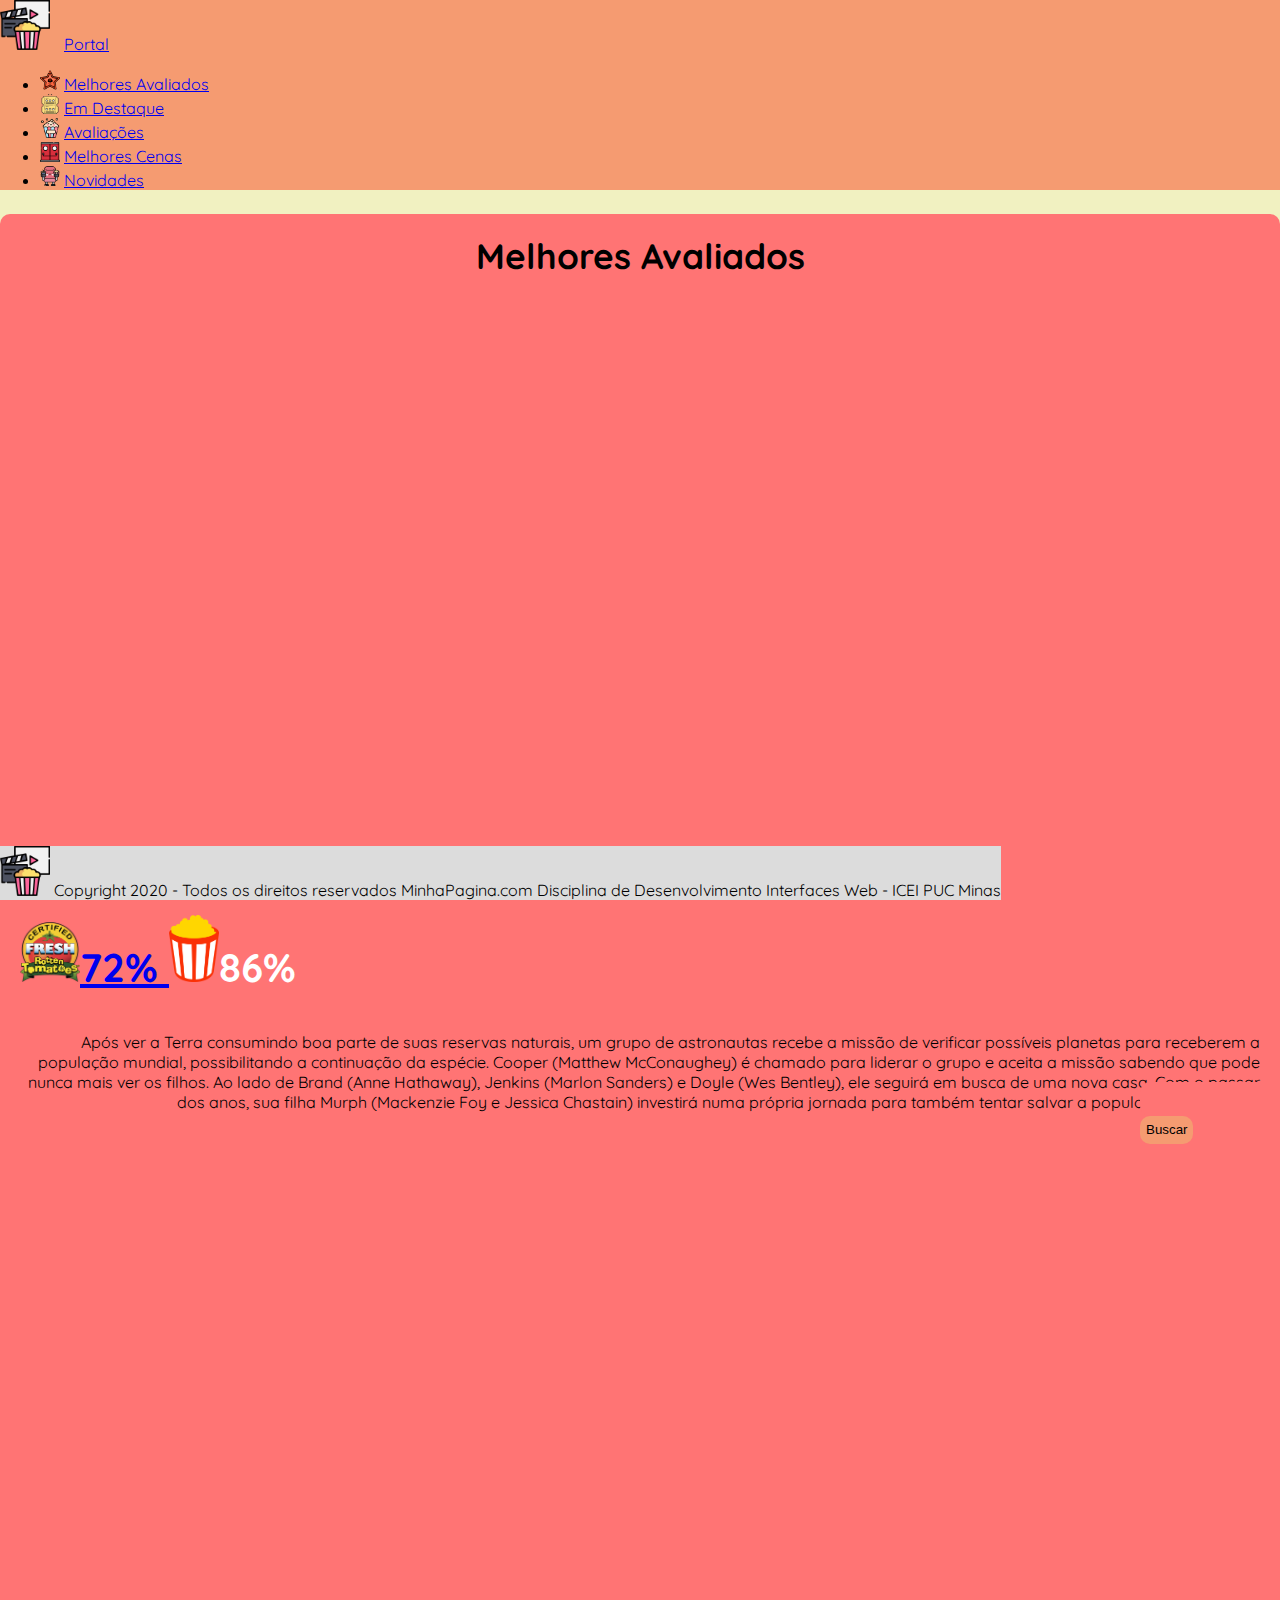
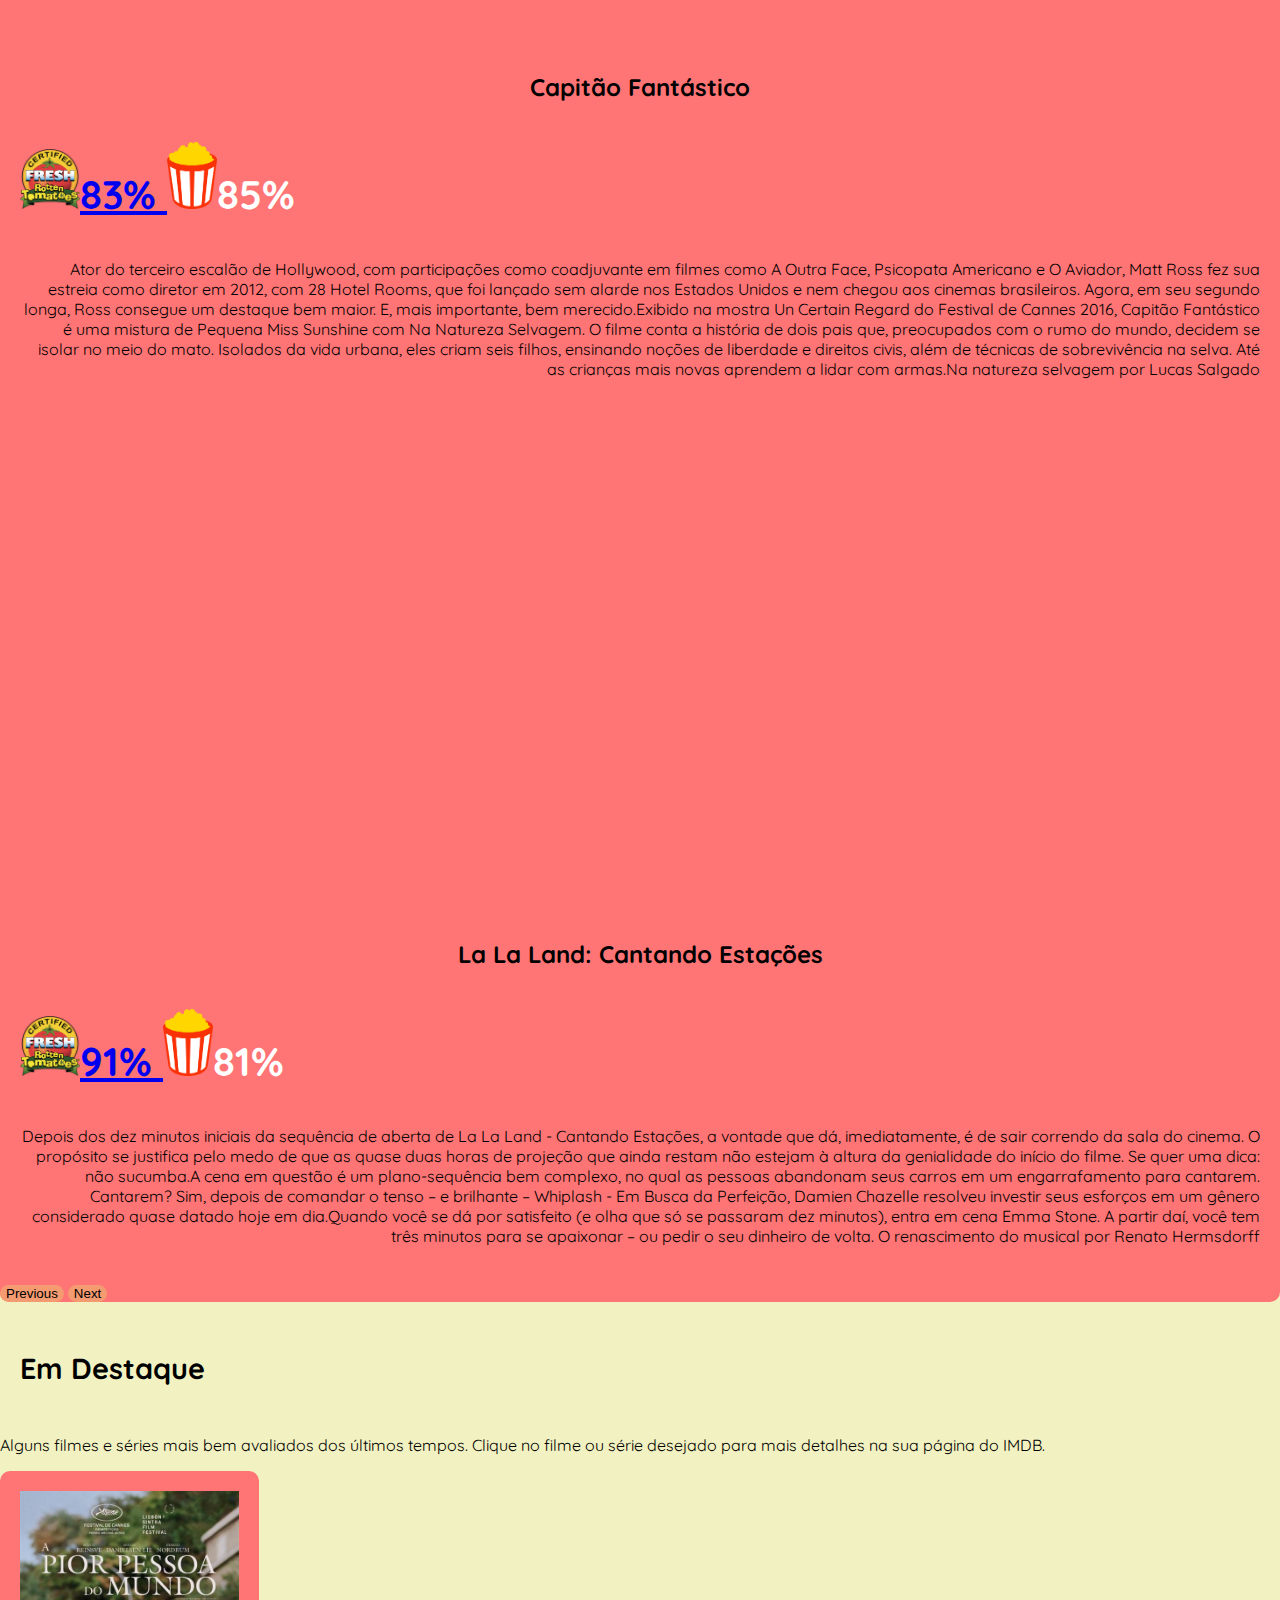
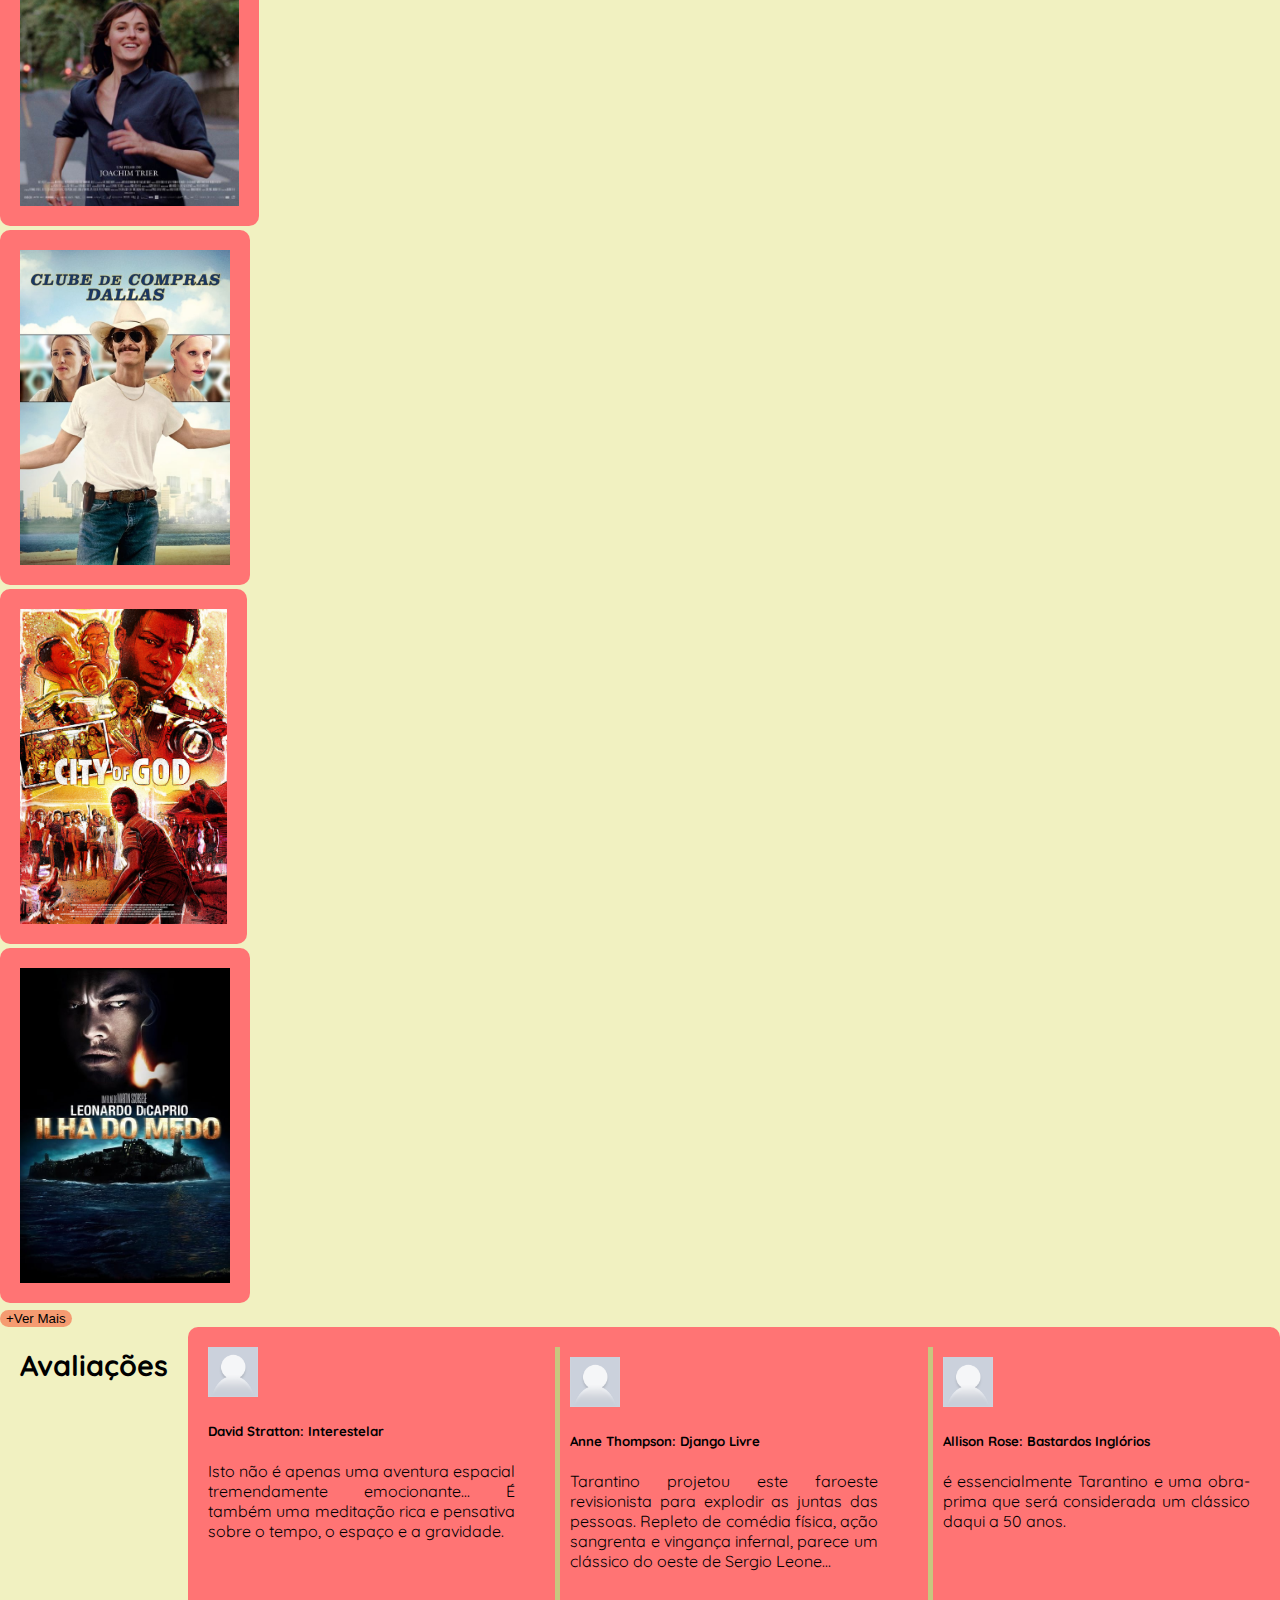
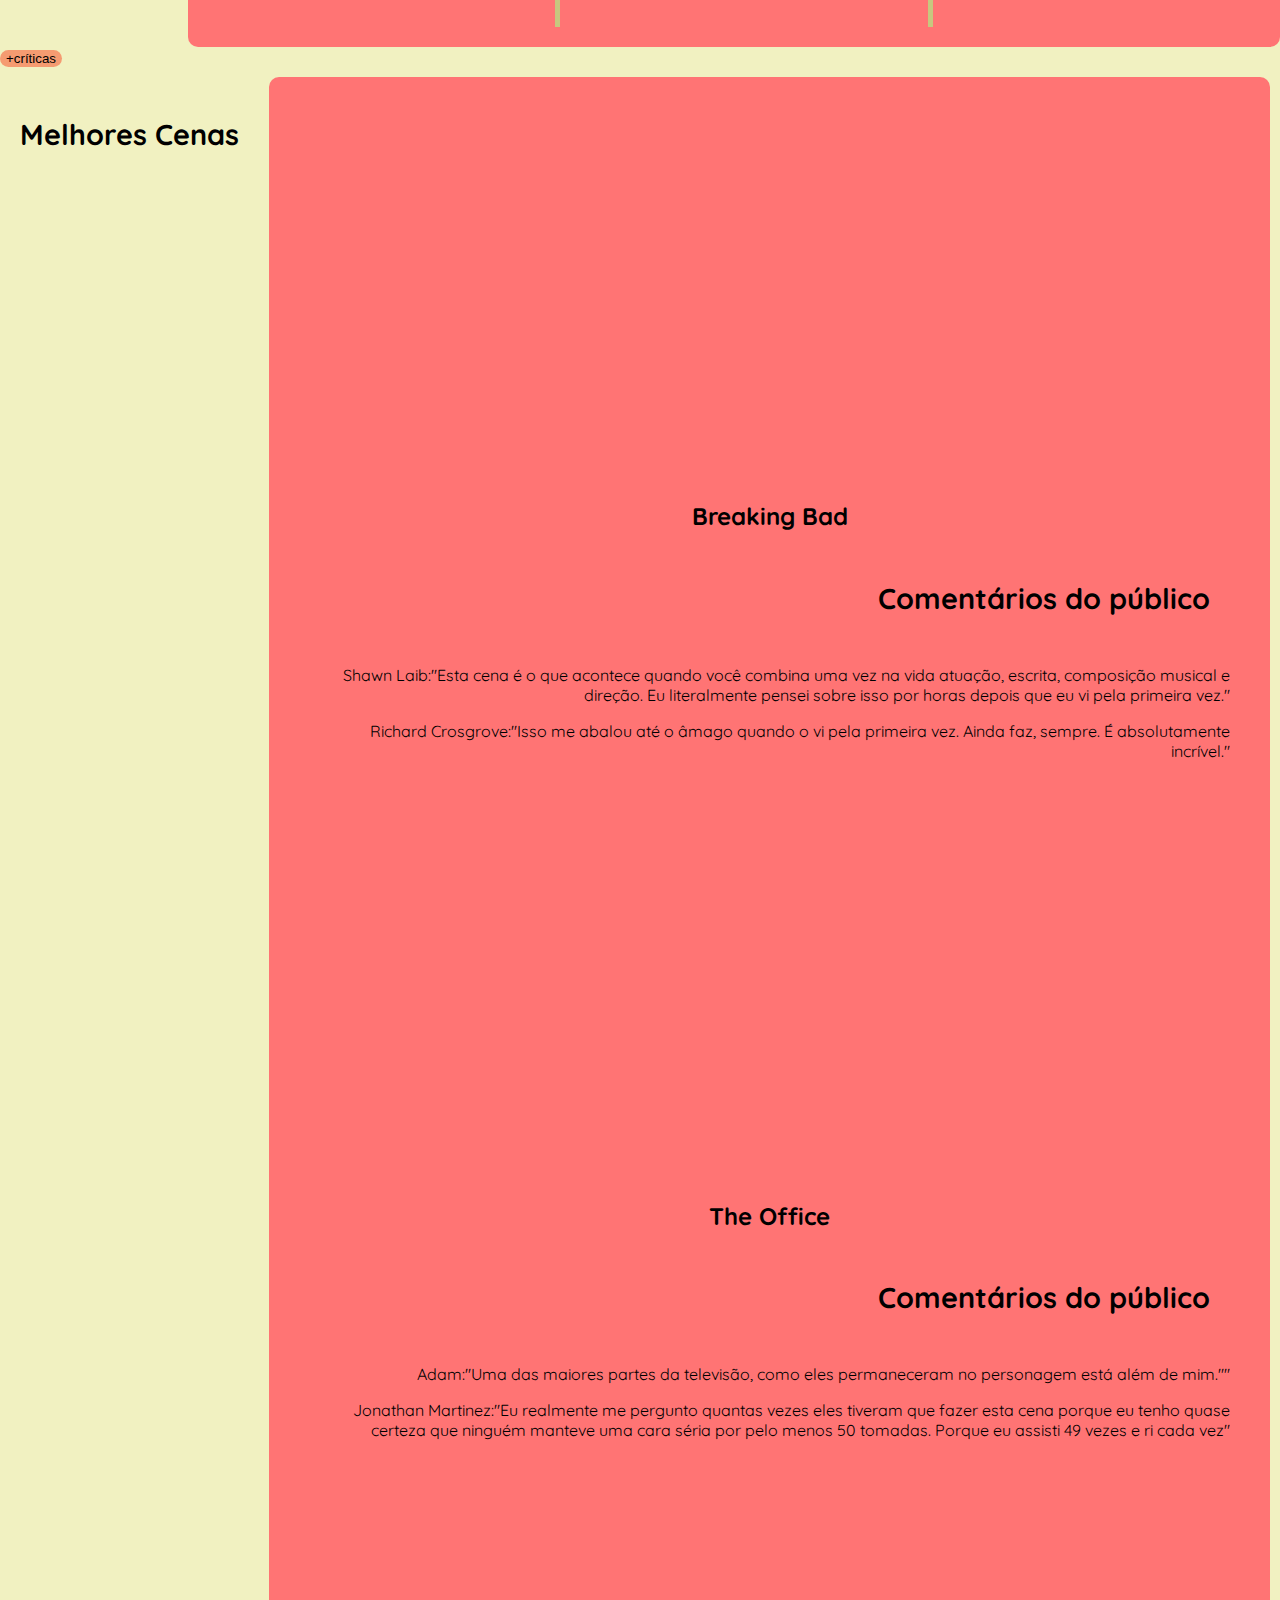
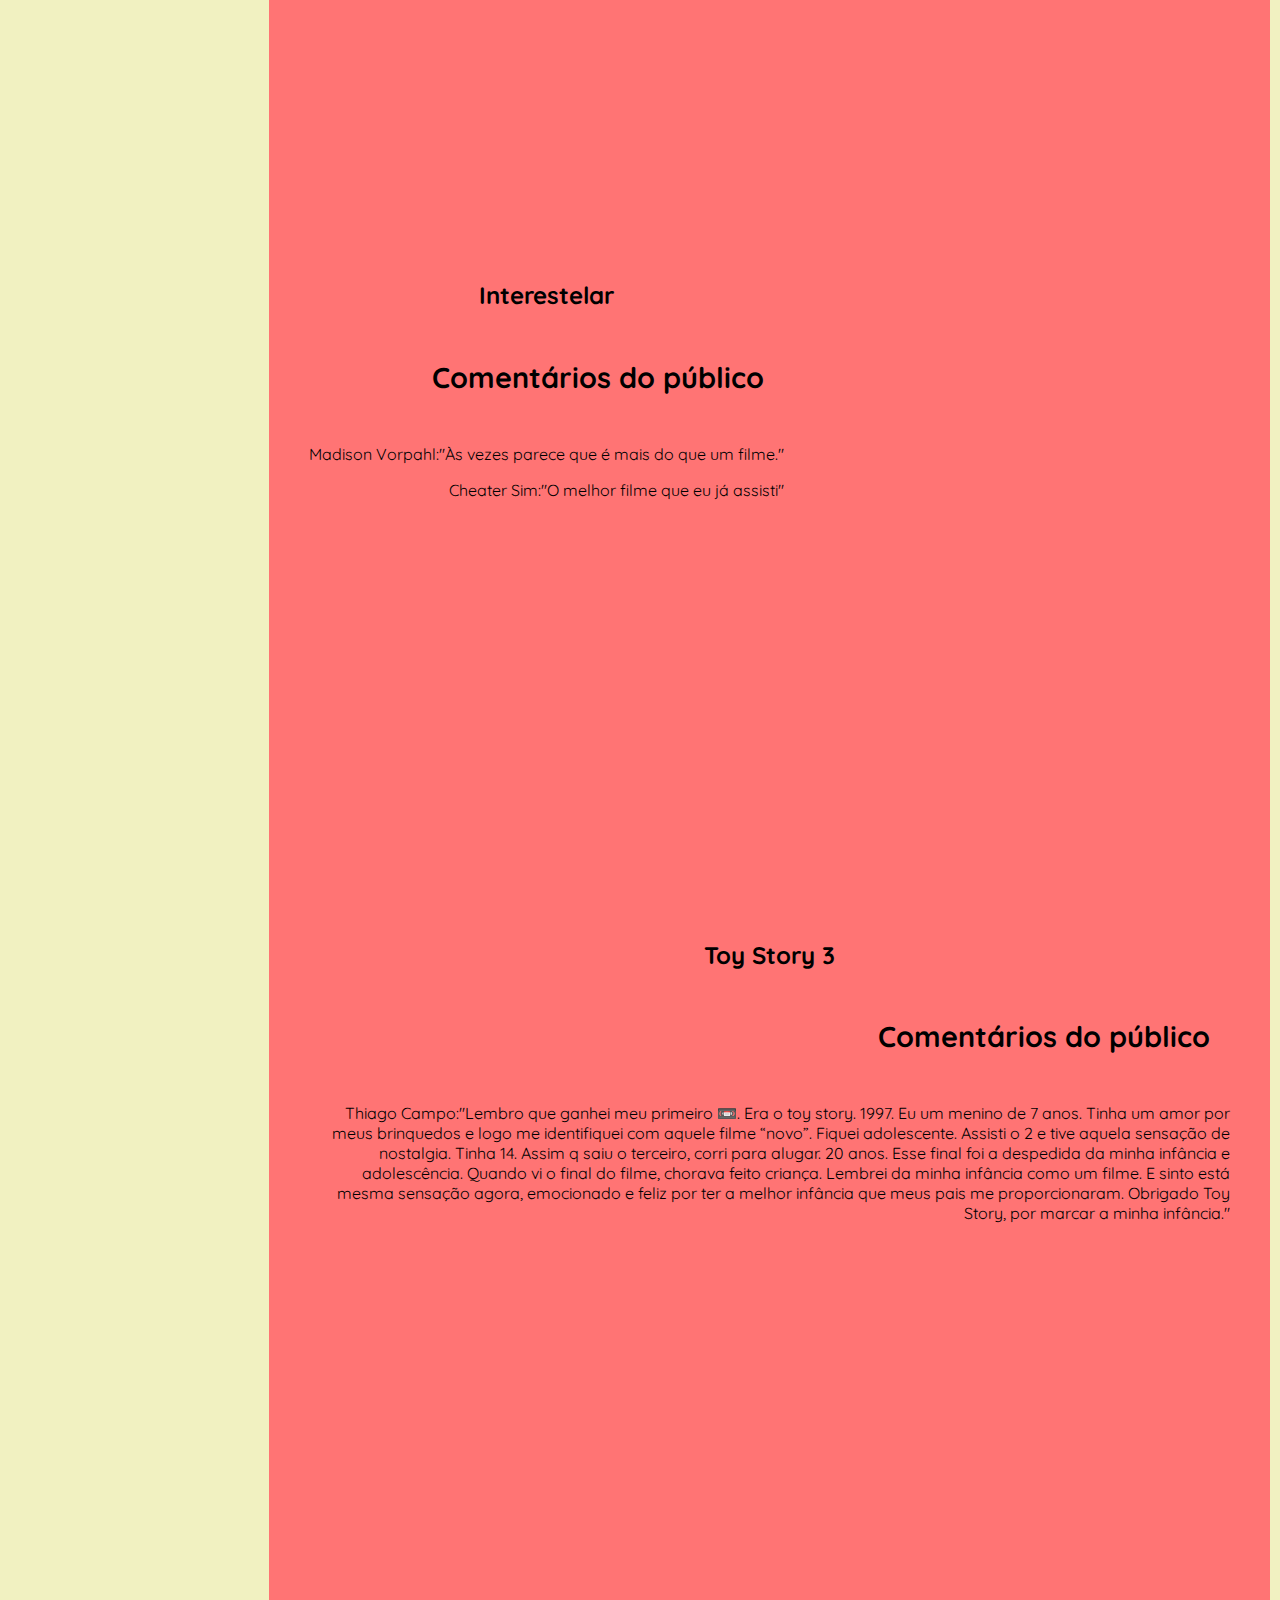
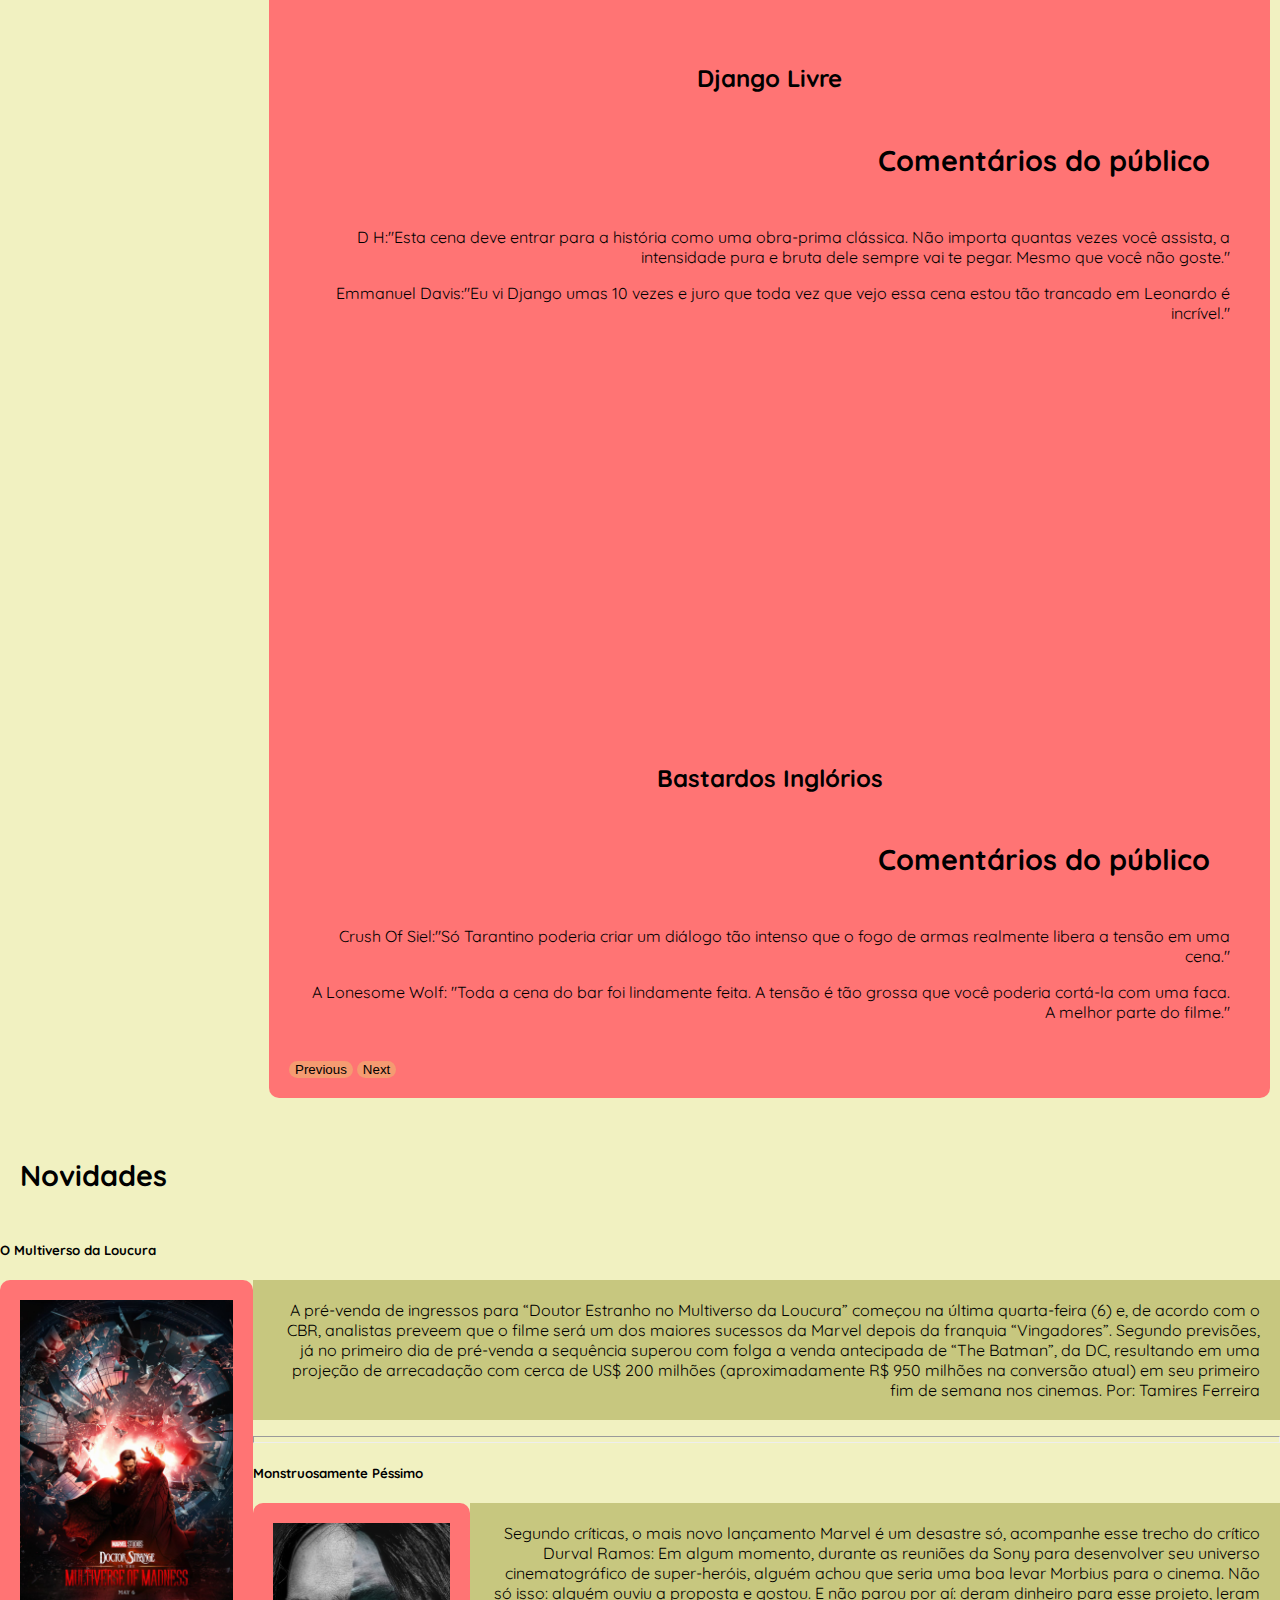
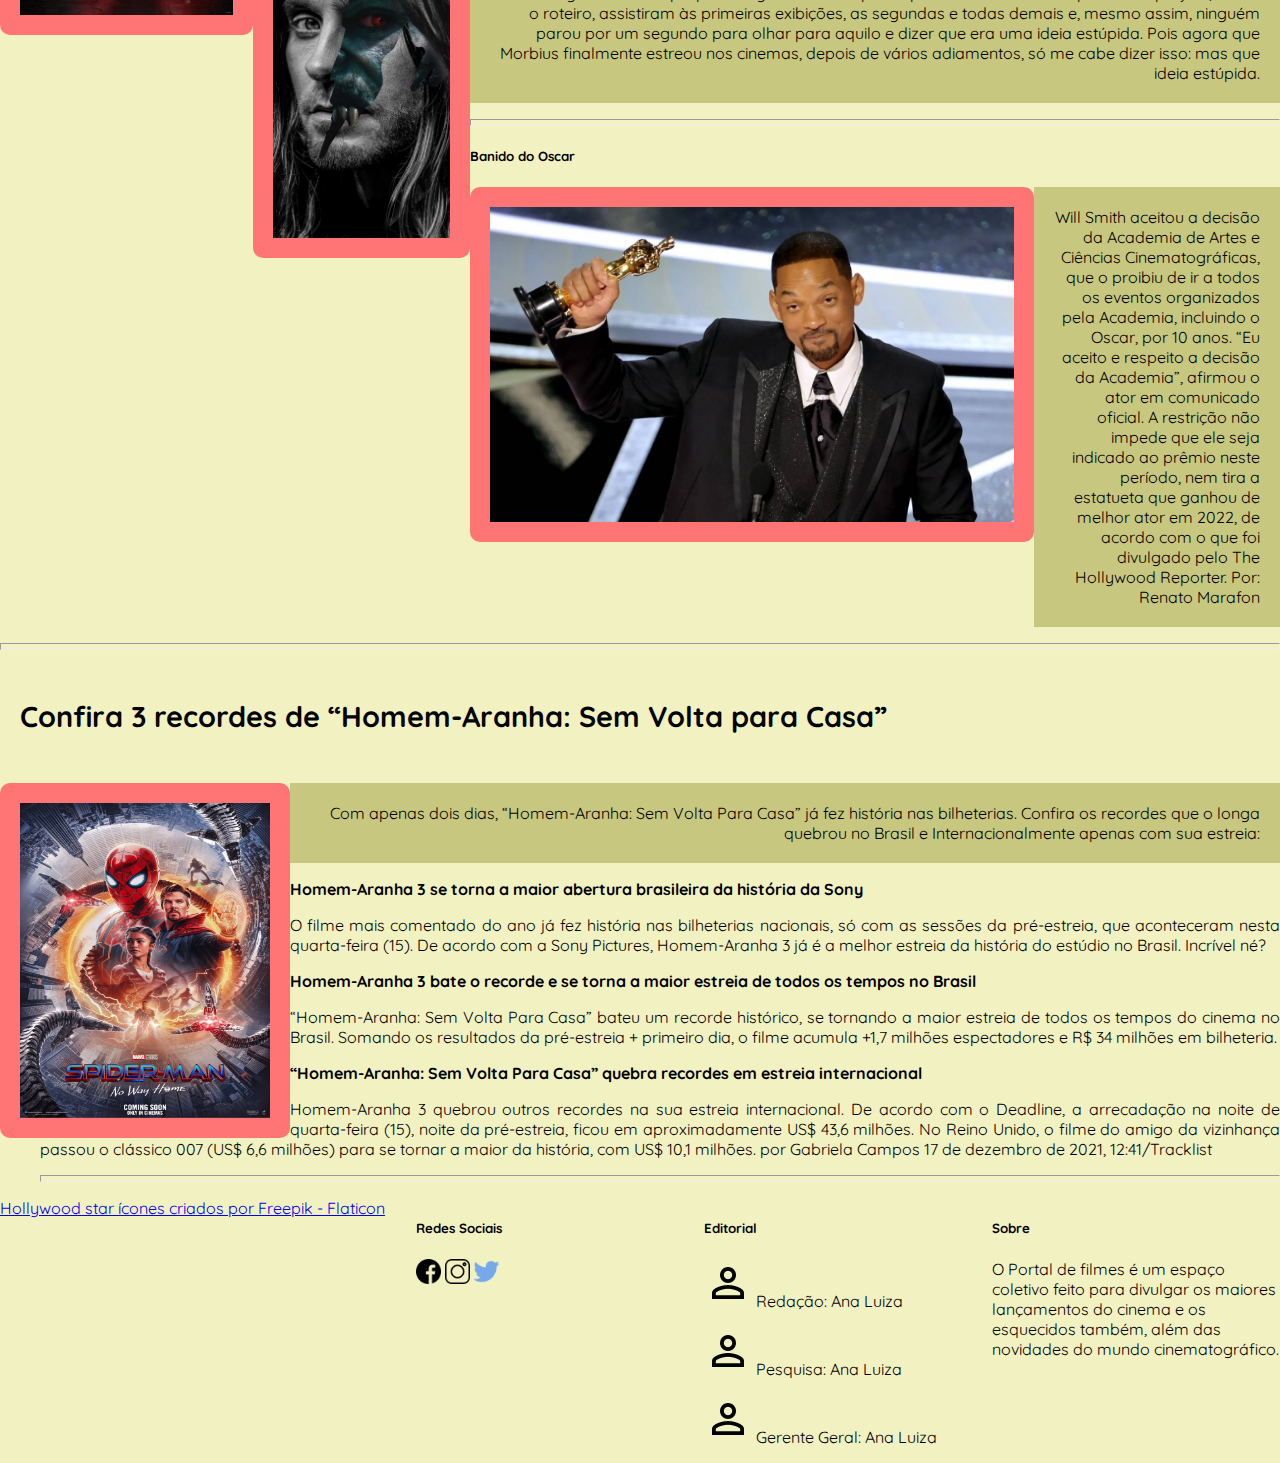
<file: portal filmes/PortalFilmes/index.html>
<!DOCTYPE html>

<html lang="pt-BR">
 
<head>
 
 <title>Portal de filmes</title>    
<meta charset="utf-8">

<meta name="viewport" content="width=device-width, initial-scale=1">
<link href="https://cdn.jsdelivr.net/npm/bootstrap@5.1.3/dist/css/bootstrap.min.css" rel="stylesheet" integrity="sha384-1BmE4kWBq78iYhFldvKuhfTAU6auU8tT94WrHftjDbrCEXSU1oBoqyl2QvZ6jIW3" crossorigin="anonymous">
<link rel="stylesheet" href="//maxcdn.bootstrapcdn.com/font-awesome/4.3.0/css/font-awesome.min.css">
<script
  src="https://code.jquery.com/jquery-3.6.0.js"
  integrity="sha256-H+K7U5CnXl1h5ywQfKtSj8PCmoN9aaq30gDh27Xc0jk="
  crossorigin="anonymous"></script>
<link rel="stylesheet" href="estilos.css">
<link rel="preconnect" href="https://fonts.googleapis.com">
<link rel="preconnect" href="https://fonts.gstatic.com" crossorigin>
<link href="https://fonts.googleapis.com/css2?family=Arima+Madurai:wght@300&family=Quicksand:wght@500&display=swap" rel="stylesheet">
<link rel="stylesheet" href="https://cdnjs.cloudflare.com/ajax/libs/font-awesome/4.7.0/css/font-awesome.min.css">
<link rel="shortcut icon" href="#">


<body>
    <section class="barranav">
  <div class="container-fluid">
  <nav class="navbar navbar-expand-lg navbar-light bg-light" style="background-color: #f59b71;" >
<img src="./cinema.png" width="50">  <a class="navbar-brand" href="#">Portal</a>
<div id="divBusca">
  <input type="text" id="txtBusca"/>
  <a href="#tela"><button id="btnPesquisa"  style="height:28px;">Buscar</button></a>
</div>
    
<div id="hamburger-icon" onclick="toggleMobileMenu(this)">
  <div class="bar1"></div>
  <div class="bar2"></div>
  <div class="bar3"></div>
  <ul class="mobile-menu">
    <li><a href="#top">Melhores Avaliados</a></li>
    <li><a href="#destaq">Destaques</a></li>
    <li><a href="#middle"> Avaliações</a></li>
    <li id="login"><a href="#middle-end" >Melhores Cenas</a></li>
    <li id="signup"><a href="#end">Novidades</a></li>
  </ul>
</div>

  
    <div class="collapse navbar-collapse" id="navbarTogglerDemo02">
      <ul class="navbar-nav mr-auto mt-2 mt-lg-0">
        <li class="nav-item active">
     <img src="./hollywood-star.png" width="20"> <a class="nav-link" href="#top" rel="noreferrer">Melhores Avaliados<span class="sr-only"></span></a>
        </li>
        <li class="nav-item">
          <img src="./ingressos-de-cinema.png" width="20">      <a class="nav-link" href="#destaq" rel="noreferrer">Em Destaque </a>
        </li>
        <li class="nav-item">
          <img src="./pipoca.png" width="20">       <a class="nav-link" href="#middle" rel="noreferrer"> Avaliações </a>
        </li>
        <li class="nav-item">
          <img src="./cinema (1).png" width="20">    <a class="nav-link" href="#middle-end" rel="noreferrer">Melhores Cenas </a>
        </li>
        <li class="nav-item">
          <img src="./assento-de-cinema.png" width="20">    <a class="nav-link" href="#end" rel="noreferrer">Novidades </a>
        </li>
      </ul>
     
    </div>
    </div>
    </div>
  </nav>
  
</section>
<main class="container">
<section id="top" class="row parteInicial">
 
  <h1>Melhores Avaliados</h1>
    <div id="carouselExampleControls" class="carousel slide" data-bs-ride="carousel">
      <div class="carousel-inner">
        <div class="carousel-item active">
          
            <iframe width="650" height="480" src="https://www.youtube.com/embed/hHBsKHVLAYc" title="YouTube video player" frameborder="0" allow="accelerometer; autoplay; clipboard-write; encrypted-media; gyroscope; picture-in-picture" allowfullscreen></iframe>
  
            <div class="col-8 col-sm-8 col-md-8 col-lg-6 col-xl-4" id="texto_pri">     
            <h2>Interestelar</h2>
         <a href="https://www.rottentomatoes.com/m/interstellar_2014">  <p  id="interestelar"><img src="rotten.png" width="60">72% </a>
            <img id="interestelarp" src="./pipocarotten.png" width="50">86% 
        <p>Após ver a Terra consumindo boa parte de suas reservas naturais, um grupo de astronautas recebe a missão de verificar possíveis planetas para receberem a população mundial, possibilitando a continuação da espécie. Cooper (Matthew McConaughey) é chamado para liderar o grupo e aceita a missão sabendo que pode nunca mais ver os filhos. Ao lado de Brand (Anne Hathaway), Jenkins (Marlon Sanders) e Doyle (Wes Bentley), ele seguirá em busca de uma nova casa. Com o passar dos anos, sua filha Murph (Mackenzie Foy e Jessica Chastain) investirá numa própria jornada para também tentar salvar a população do planeta.</p> 
             
        </div> </div>
        <div class="carousel-item">
     
        <iframe width="650" height="480" src="https://www.youtube.com/embed/YgRo_taGWPg" title="YouTube video player" frameborder="0" allow="accelerometer; autoplay; clipboard-write; encrypted-media; gyroscope; picture-in-picture" allowfullscreen></iframe>
     
        <div class="col-8 col-sm-8 col-md-8 col-lg-6 col-xl-4" id="texto_pri">
          <h2>Capitão Fantástico</h2> <p  id="interestelar"> <a href="https://www.rottentomatoes.com/m/captain_fantastic"><img src="rotten.png" width="60">83% </a>
           <img id="interestelarp" src="./pipocarotten.png" width="50">85%  <p>  Ator do terceiro escalão de Hollywood, com participações como coadjuvante em filmes como A Outra Face, Psicopata Americano e O Aviador, Matt Ross fez sua estreia como diretor em 2012, com 28 Hotel Rooms, que foi lançado sem alarde nos Estados Unidos e nem chegou aos cinemas brasileiros. Agora, em seu segundo longa, Ross consegue um destaque bem maior. E, mais importante, bem merecido.Exibido na mostra Un Certain Regard do Festival de Cannes 2016, Capitão Fantástico é uma mistura de Pequena Miss Sunshine com Na Natureza Selvagem. O filme conta a história de dois pais que, preocupados com o rumo do mundo, decidem se isolar no meio do mato. Isolados da vida urbana, eles criam seis filhos, ensinando noções de liberdade e direitos civis, além de técnicas de sobrevivência na selva. Até as crianças mais novas aprendem a lidar com armas.Na natureza selvagem

              por Lucas Salgado</p>
        </div> </div>
        <div class="carousel-item">
         
          <iframe width="650" height="480" src="https://www.youtube.com/embed/n6Etrby2jwU" title="YouTube video player" frameborder="0" allow="accelerometer; autoplay; clipboard-write; encrypted-media; gyroscope; picture-in-picture" allowfullscreen></iframe>
          
          <div class="col-8 col-sm-8 col-md-8 col-lg-6 col-xl-4" id="texto_pri">   <h2>La La Land: Cantando Estações</h2> 
          <a href="https://www.rottentomatoes.com/m/la_la_land">  <p id="interestelar"><img src="rotten.png" width="60">91% </a>
              <img id="interestelarp" src="./pipocarotten.png" width="50">81% <p>  Depois dos dez minutos iniciais da sequência de aberta de La La Land - Cantando Estações, a vontade que dá, imediatamente, é de sair correndo da sala do cinema. O propósito se justifica pelo medo de que as quase duas horas de projeção que ainda restam não estejam à altura da genialidade do início do filme. Se quer uma dica: não sucumba.A cena em questão é um plano-sequência bem complexo, no qual as pessoas abandonam seus carros em um engarrafamento para cantarem. Cantarem? Sim, depois de comandar o tenso – e brilhante – Whiplash - Em Busca da Perfeição, Damien Chazelle resolveu investir seus esforços em um gênero considerado quase datado hoje em dia.Quando você se dá por satisfeito (e olha que só se passaram dez minutos), entra em cena Emma Stone. A partir daí, você tem três minutos para se apaixonar – ou pedir o seu dinheiro de volta. O renascimento do musical

                por Renato Hermsdorff
    </p>    </div> </div>
      </div>
      <button class="carousel-control-prev" type="button" data-bs-target="#carouselExampleControls" data-bs-slide="prev">
        <span class="carousel-control-prev-icon" aria-hidden="true"></span>
        <span class="visually-hidden">Previous</span>
      </button>
      <button class="carousel-control-next" type="button" data-bs-target="#carouselExampleControls" data-bs-slide="next">
        <span class="carousel-control-next-icon" aria-hidden="true"></span>
        <span class="visually-hidden">Next</span>
      </button>
    </div>
 </div> 
</section> 

<section id="destaq" class="row destaques">
 
    <h3> Em Destaque</h3> 
    <p>Alguns filmes e séries mais bem avaliados dos últimos tempos.
      Clique no filme ou série desejado para mais detalhes na sua página do IMDB.
     </p> 
<div class="col-10 col-sm-10 col-md-10 col-lg-3 col-xl3" > <a  href="https://www.imdb.com/title/tt10370710/?ref_=fn_al_tt_1" target="_blank" rel="noopener noreferrer"> <img src="./a pior pessoa do mundo.jpg" id="ilhadomedo" height="315" class="imgdest"> </a> </div>
<div class="col-10 col-sm-10 col-md-10 col-lg-3 col-xl3"> <a  href="https://www.imdb.com/title/tt0790636/?ref_=nv_sr_srsg_0" target="_blank" rel="noopener noreferrer"> <img src="./clube compras.jpg" height="315"  class="imgdest"> </a>            </div>
<div class="col-10 col-sm-10 col-md-10 col-lg-3 col-xl3"> <a  href="https://www.imdb.com/title/tt0317248/?ref_=nv_sr_srsg_0" target="_blank" rel="noopener noreferrer">  <img src="./cidade de deus.jpg" height="315"  class="imgdest"></a>  </div>
<div class="col-10 col-sm-10 col-md-10 col-lg-3 col-xl3"> <a  href="https://www.imdb.com/title/tt1130884/?ref_=nv_sr_srsg_0" target="_blank" rel="noopener noreferrer">   <img src="./ilha do medo.jpg" height="315"  class="imgdest">  </a>    </div>
<div class="d-flex justify-content-end"> 
  <div class="btn-group"> 
    
    <div id="flip"> <button> +Ver Mais </button>  </div>
  <div id="panel" > <a  href="https://www.imdb.com/title/tt5555260/?ref_=fn_al_tt_1" target="_blank" rel="noopener noreferrer"><img id="maismovies"  src="./this-is-us-6-poster.jpg" height="315" padding="20px" class="imgdest"> </a> 
  <a  href="https://www.imdb.com/title/tt11280740/?ref_=nv_sr_srsg_0" target="_blank" rel="noopener noreferrer"> <img id="maismovies"  id="serie" src="./severanCe.jpg" height="315" padding="20px" class="imgdest">  </a>   
  <a  href="https://www.imdb.com/title/tt0903747/?ref_=nv_sr_srsg_0" target="_blank" rel="noopener noreferrer"> <img id="maismovies" id="serie" src="./brealing bad.jpg" height="315" padding="20px" class="imgdest"> </a>  
  <a  href="https://www.imdb.com/title/tt0773262/?ref_=nv_sr_srsg_0" target="_blank" rel="noopener noreferrer">  <img id="maismovies" id="serie" src="./dexter.jpg" height="315" padding="20px" class="imgdest"> </a>   
  <a  href="https://www.imdb.com/title/tt0386676/?ref_=nv_sr_srsg_3" target="_blank" rel="noopener noreferrer"> <img id="maismovies" id="serie" src="./the office.jpg" height="315" padding="20px" class="imgdest"></a>
  <a  href="https://www.imdb.com/title/tt5687612/?ref_=nv_sr_srsg_3" target="_blank" rel="noopener noreferrer"> <img id="maismovies" id="serie" src="./fleabag.jpg" height="315" padding="20px" class="imgdest"></a>  
 
  <a  href="https://www.imdb.com/title/tt0361748/?ref_=nv_sr_srsg_2" target="_blank" rel="noopener noreferrer"> <img id="maismovies" id="acao" src="./bastardos.jpg" height="315" padding="20px" class="imgdest"></a>   
    <a  href="https://www.imdb.com/title/tt1853728/?ref_=nv_sr_srsg_0" target="_blank" rel="noopener noreferrer"> <img id="maismovies"  id="acao" src="./django.jpg" height="315" padding="20px" class="imgdest"></a>    
    <a  href="https://www.imdb.com/title/tt10872600/?ref_=nv_sr_srsg_0" target="_blank" rel="noopener noreferrer"> <img id="maismovies"  id="acao" src="./no way.jpg" height="315" padding="20px" class="imgdest"></a> 

    <a  href="https://www.imdb.com/title/tt2584384/?ref_=nv_sr_srsg_1" target="_blank" rel="noopener noreferrer"> <img id="maismovies" id="rom" src="./jojo.jpg" height="315" padding="20px" class="imgdest"></a>   
      <a  href="https://www.imdb.com/title/tt0337563/?ref_=nv_sr_srsg_3" target="_blank" rel="noopener noreferrer"> <img id="maismovies" id="rom" src="./30.jpg" height="315" padding="20px" class="imgdest"></a>   
      <a  href="https://www.imdb.com/title/tt0458352/?ref_=nv_sr_srsg_0" target="_blank" rel="noopener noreferrer"> <img id="maismovies" id="rom" src="./devil.jpg" height="315" padding="20px" class="imgdest"></a>   
      <a  href="https://www.imdb.com/title/tt0758752/?ref_=nv_sr_srsg_0" target="_blank" rel="noopener noreferrer"> <img id="maismovies" id="rom" src="./love and.jpg" height="315" padding="20px" class="imgdest"></a>   
      <a  href="https://www.imdb.com/title/tt0147800/?ref_=nv_sr_srsg_0" target="_blank" rel="noopener noreferrer"> <img id="maismovies" id="rom" src="./10things.jpg" height="315" padding="20px" class="imgdest"></a>
      <a  href="https://www.imdb.com/title/tt4364194/?ref_=nv_sr_srsg_0" target="_blank" rel="noopener noreferrer"> <img id="maismovies" id="rom" src="./the peanut.jpg" height="315" padding="20px" class="imgdest"></a>   
   
      <a  href="https://www.imdb.com/title/tt0245429/?ref_=nv_sr_srsg_0" target="_blank" rel="noopener noreferrer"> <img id="maismovies"  id="anima" src="./chihiro.jpg" height="315" padding="20px" class="imgdest"></a>     
      <a  href="https://www.imdb.com/title/tt2380307/?ref_=nv_sr_srsg_0" target="_blank" rel="noopener noreferrer"> <img id="maismovies"  id="anima" src="./viva.jpg" height="315" padding="20px" class="imgdest"></a>   
      <a  href="https://www.imdb.com/title/tt0114709/?ref_=nv_sr_srsg_0" target="_blank" rel="noopener noreferrer"> <img id="maismovies" id="anima" src="./toy.jpg" height="315" padding="20px" class="imgdest"></a>  
      <a  href="https://www.imdb.com/title/tt0266543/?ref_=nv_sr_srsg_0" target="_blank" rel="noopener noreferrer"> <img id="maismovies"  id="anima" src="./nemo.jpg" height="315" padding="20px" class="imgdest"></a>  
 </div> </div> 
    
    
</div>
</section>
<section id="middle" class="row avaliações">
<h4>Avaliações</h4>

  <div class="avali" id="diva-vali">
    <div class="m_col-2">
    <img class="align-self-start mr-3" src="./fotocritico.png" alt="Imagem de exemplo genérica" height="50">
    <div class="media-body">
      <div class="m_col-9">
      <h5 class="mt-0">David Stratton: Interestelar</h5>
      <p>
       
Isto não é apenas uma aventura espacial tremendamente emocionante... É também uma meditação rica e pensativa sobre o tempo, o espaço e a gravidade.
      </p> 
      </div>
</div>
  </div>

  <div class="media" id="diva-vali" > 
    <div class="m_col-2">
    <img class="align-self-start mr-3" src="./fotocritico.png" alt="Imagem de exemplo genérica" height="50">
    <div class="media-body">
      <div class="m_col-9">
      <h5 class="mt-0">Anne Thompson: Django Livre</h5>
      <p>
Tarantino projetou este faroeste revisionista para explodir as juntas das pessoas. Repleto de comédia física, ação sangrenta e vingança infernal, parece um clássico do oeste de Sergio Leone...
      </p>
      </div>
    </div>
    </div>
    </div>
  

  <div class="media" id="diva-vali"> 
    <div class="m_col-2">
    <img class="align-self-start mr-3" src="./fotocritico.png" alt="Imagem de exemplo genérica" height="50">
    <div class="media-body">
      <div class="m_col-9">
      <h5>Allison Rose: Bastardos Inglórios</h5>
      <p>
        é essencialmente Tarantino e uma obra-prima que será considerada um clássico daqui a 50 anos.
      </p>
      </div>
      </div>
    </div>
  </div> 
</div>
<div id="maiscrit"> <button> +críticas </button>  </div>
<div id="mais" ><div id="diva-vali"> <p> <img class="align-self-start mr-3" src="./fotocritico.png" alt="Imagem de exemplo genérica" height="50"></p>
  <h5 class="mt-0">Wenlei Ma: The Peanut Butter Falcon</h5>
      <p>
        
O Peanut Butter Falcon é um retrato doce, terno e alegre de uma amizade improvável, e não deixará de encantar.
      </p>
      <p> <img class="align-self-start mr-3" src="./fotocritico.png" alt="Imagem de exemplo genérica" height="50"></p>
      <h5 class="mt-0">Kambole Campbell: La La Land</h5>
          <p>
            Um casamento lindamente fotografado, sem vergonha nostálgica e agridoce do moderno e do tradicional, provando o fantástico olho de Chazelle para sequências musicais.
          </p>
         </div> 
         <p> <img class="align-self-start mr-3" src="./fotocritico.png" alt="Imagem de exemplo genérica" height="50"></p>
         <h5 class="mt-0">Liz Shannon Miller: Homem Aranha: Sem Volta Para Casa</h5>
             <p>
              Ao longo de tudo isso, a estranha e complexa história do Homem-Aranha como um ícone cinematográfico não é um empecilho para a história; em vez disso, é um aprimoramento, usando as peculiaridades do legado do personagem como uma fonte de iluminação sobre por que ele suportou tanto tempo.
             </p>
            </div>       
</section>

<section id="middle-end" class="row entrevistas">
  <h3>Melhores Cenas</h3> 
  <div id="carouselExampleControls" class="carousel slide" data-bs-ride="carousel">
    <div class="carousel-inner">
      <div class="carousel-item active">
        
        <iframe id="video" width="430" height="320" src="https://www.youtube.com/embed/UyvFiG1K0W0" title="Breaking Bad - Where is the Money? Scene (S4E11) | Rotten Tomatoes TV" frameborder="0" allow="accelerometer; autoplay; clipboard-write; encrypted-media; gyroscope; picture-in-picture" allowfullscreen></iframe>
      
        <div class="col-8 col-sm-8 col-md-8 col-lg-6 col-xl-4" id="texto_pri">     
          <h2>Breaking Bad</h2> <h3>Comentários do público</h3>
            <p> Shawn Laib:"Esta cena é o que acontece quando você combina uma vez na vida atuação, escrita, composição musical e direção. Eu literalmente pensei sobre isso por horas depois que eu vi pela primeira vez."  </p>
            <p>Richard Crosgrove:"Isso me abalou até o âmago quando o vi pela primeira vez. Ainda faz, sempre. É absolutamente incrível."</p>
            
      </div> </div>
      <div class="carousel-item">
       
        <iframe id="video" width="430" height="320" src="https://www.youtube.com/embed/qHrN5Mf5sgo" title="Michael, Jim, Dwight epic scene" frameborder="0" allow="accelerometer; autoplay; clipboard-write; encrypted-media; gyroscope; picture-in-picture" allowfullscreen></iframe>
      
        <div class="col-8 col-sm-8 col-md-8 col-lg-6 col-xl-4" id="texto_pri">
        <h2>The Office</h2> <h3>Comentários do público</h3>
        <p> Adam:"Uma das maiores partes da televisão, como eles permaneceram no personagem está além de mim.""  </p>
        <p> Jonathan Martinez:"Eu realmente me pergunto quantas vezes eles tiveram que fazer esta cena porque eu tenho quase certeza que ninguém manteve uma cara séria por pelo menos 50 tomadas. Porque eu assisti 49 vezes e ri cada vez"</p>
      </div> </div>
      <div class="carousel-item">
      
        <iframe id="video" width="430" height="320" src="https://www.youtube.com/embed/8LiVGDq01FU" title="Interstellar: Cooper learns the truth  - Interstellar Ending Scene (2014) Movieclips [HD]" frameborder="0" allow="accelerometer; autoplay; clipboard-write; encrypted-media; gyroscope; picture-in-picture" allowfullscreen></iframe>
      
        <div class="col-8 col-sm-8 col-md-8 col-lg-6 col-xl-4" id="texto_pri">   <h2>Interestelar</h2> <h3>Comentários do público</h3>
          <p>Madison Vorpahl:"Às vezes parece que é mais do que um filme."</p>
          <p>Cheater Sim:"O melhor filme que eu já assisti"</p>
    </div> </div>
    <div class="carousel-item">
     
      <iframe id="video" width="430" height="320" src="https://www.youtube.com/embed/sX6cuWqWZfg" title="Toy Story 3: Cena Final" frameborder="0" allow="accelerometer; autoplay; clipboard-write; encrypted-media; gyroscope; picture-in-picture" allowfullscreen></iframe>
  
      <div class="col-8 col-sm-8 col-md-8 col-lg-6 col-xl-4" id="texto_pri">
      <h2>Toy Story 3</h2> <h3>Comentários do público</h3>
      <p>Thiago Campo:"Lembro que ganhei meu primeiro 📼. Era o toy story. 1997. Eu um menino de 7 anos. Tinha um amor por meus brinquedos e logo me identifiquei com aquele filme “novo”. Fiquei adolescente. Assisti o 2 e tive aquela sensação de nostalgia. Tinha 14. Assim q saiu o terceiro, corri para alugar. 20 anos. Esse final foi a despedida da minha infância e adolescência. Quando vi o final do filme, chorava feito criança. Lembrei da minha infância como um filme.  E sinto está mesma sensação agora, emocionado e feliz por ter a melhor infância que meus pais me proporcionaram. Obrigado Toy Story, por marcar a minha infância." </p>
 
    </div> </div>
    <div class="carousel-item">
      
      <iframe id="video" width="430" height="320" src="https://www.youtube.com/embed/e0ZFdiQWXTM" title="Django Unchained Table Scene 2" frameborder="0" allow="accelerometer; autoplay; clipboard-write; encrypted-media; gyroscope; picture-in-picture" allowfullscreen></iframe>
 
      <div class="col-8 col-sm-8 col-md-8 col-lg-6 col-xl-4" id="texto_pri">
      <h2>Django Livre</h2> <h3>Comentários do público</h3>
      <p>D H:"Esta cena deve entrar para a história como uma obra-prima clássica. Não importa quantas vezes você assista, a intensidade pura e bruta dele sempre vai te pegar. Mesmo que você não goste." </p>
      <p>Emmanuel Davis:"Eu vi Django umas 10 vezes e juro que toda vez que vejo essa cena estou tão trancado em Leonardo é incrível."</p>
    </div> </div>
    <div class="carousel-item">
   
      <iframe  id="video" width="430" height="320" src="https://www.youtube.com/embed/86Ckh80mLlQ" title="Inglourious Basterds - Bar Scene" frameborder="0" allow="accelerometer; autoplay; clipboard-write; encrypted-media; gyroscope; picture-in-picture" allowfullscreen></iframe>
   
      <div class="col-8 col-sm-8 col-md-8 col-lg-6 col-xl-4" id="texto_pri">
      <h2>Bastardos Inglórios</h2> <h3>Comentários do público</h3>
      <p>Crush Of Siel:"Só Tarantino poderia criar um diálogo tão intenso que o fogo de armas realmente libera a tensão em uma cena." </p>
      <p>A Lonesome Wolf: "Toda a cena do bar foi lindamente feita. A tensão é tão grossa que você poderia cortá-la com uma faca. A melhor parte do filme."</p>
    </div> </div>
  
    </div>
    <button class="carousel-control-prev" type="button" data-bs-target="#carouselExampleControls" data-bs-slide="prev">
      <span class="carousel-control-prev-icon" aria-hidden="true"></span>
      <span class="visually-hidden">Previous</span>
    </button>
    <button class="carousel-control-next" type="button" data-bs-target="#carouselExampleControls" data-bs-slide="next">
      <span class="carousel-control-next-icon" aria-hidden="true"></span>
      <span class="visually-hidden">Next</span>
    </button>
  </div>
</div> 
 
</section>

<section id="end" class="row novidades">
   <h3>Novidades</h3>
    <h5>O Multiverso da Loucura</h5>
    <div class="col-12 col-sm-12 col-md-12 col-lg-5 col-xl-3">
    <img src="./drestranho.jpeg"  class="nov">  </div>  <div class="col-8 col-sm-8 col-md-8 col-lg-6 col-xl-4">
    <p class="text">A pré-venda de ingressos para “Doutor Estranho no Multiverso da Loucura” começou na última quarta-feira (6) e, de acordo com o CBR, analistas preveem que o filme será um dos maiores sucessos da Marvel depois da franquia “Vingadores”. Segundo previsões, já no primeiro dia de pré-venda a sequência superou com folga a venda antecipada de “The Batman”, da DC, resultando em uma projeção de arrecadação com cerca de US$ 200 milhões (aproximadamente R$ 950 milhões na conversão atual) em seu primeiro fim de semana nos cinemas. 
        Por: Tamires Ferreira
    </p>
     
  </div> 
    <HR SIZE=7>
  <h5>Monstruosamente Péssimo</h5>
  <div class="col-12 col-sm-12 col-md-12 col-lg-5 col-xl-3">
    <img src="./morbius_b87d_720x1280.jpg" class="nov">  </div> 
    <div class="col-8 col-sm-8 col-md-8 col-lg-4 col-xl-4">
    <p class="text"> Segundo críticas, o mais novo lançamento Marvel é um desastre só, acompanhe esse trecho do crítico Durval Ramos:
        Em algum momento, durante as reuniões da Sony para desenvolver seu universo cinematográfico de super-heróis, alguém achou que seria uma boa levar Morbius para o cinema. Não só isso: alguém ouviu a proposta e gostou. E não parou por aí: deram dinheiro para esse projeto, leram o roteiro, assistiram às primeiras exibições, as segundas e todas demais e, mesmo assim, ninguém parou por um segundo para olhar para aquilo e dizer que era uma ideia estúpida. Pois agora que Morbius finalmente estreou nos cinemas, depois de vários adiamentos, só me cabe dizer isso: mas que ideia estúpida.
    </p> 
   
  </div> 
    <HR SIZE=7>
   <h5>Banido do Oscar</h5>
   <div class="col-12 col-sm-12 col-md-12 col-lg-5 col-xl-3">
    <img src="./will-smith-oscar.jpg" class=" nov">  </div>
    <div class="col-8 col-sm-8 col-md-8 col-lg-6 col-xl-4"> <p class="text">Will Smith aceitou a decisão da Academia de Artes e Ciências Cinematográficas, que o proibiu de ir a todos os eventos organizados pela Academia, incluindo o Oscar, por 10 anos.

        “Eu aceito e respeito a decisão da Academia”, afirmou o ator em comunicado oficial. 
        
        A restrição não impede que ele seja indicado ao prêmio neste período, nem tira a estatueta que ganhou de melhor ator em 2022, de acordo com o que foi divulgado pelo The Hollywood Reporter.
    Por: Renato Marafon</p> </div> 
         <HR SIZE=7>
            <div class="row medium-8 large-7 columns" id="tela">
              <div class="blog-post">
                
                <h3>Confira 3 recordes de “Homem-Aranha: Sem Volta para Casa” </h3>
                <div class="col-12 col-sm-12 col-md-12 col-lg-5 col-xl-3">
                <img  src="./homem aranha.png" width="250" class="nov"></img> </div>
                <div class="col-8 col-sm-8 col-md-8 col-lg-6 col-xl-4">
                <p class="text">Com apenas dois dias, “Homem-Aranha: Sem Volta Para Casa” já fez história nas bilheterias. Confira os recordes que o longa quebrou no Brasil e Internacionalmente apenas com sua estreia:
                </p> </div>
                <div class="callout">
                  <ul class="menu simple">
                    <p style="font-weight: bold;">Homem-Aranha 3 se torna a maior abertura brasileira da história da Sony</p>
                    <p >O filme mais comentado do ano já fez história nas bilheterias nacionais, só com as sessões da pré-estreia, que aconteceram nesta quarta-feira (15). De acordo com a Sony Pictures, Homem-Aranha 3 já é a melhor estreia da história do estúdio no Brasil. Incrível né?</p>
                    <p style="font-weight: bold;">Homem-Aranha 3 bate o recorde e se torna a maior estreia de todos os tempos no Brasil</p>
                    <p >“Homem-Aranha: Sem Volta Para Casa” bateu um recorde histórico, se tornando a maior estreia de todos os tempos do cinema no Brasil. Somando os resultados da pré-estreia + primeiro dia, o filme acumula +1,7 milhões espectadores e R$ 34 milhões em bilheteria.</p>
                    <p style="font-weight: bold;">“Homem-Aranha: Sem Volta Para Casa” quebra recordes em estreia internacional</p>
                    <p >Homem-Aranha 3 quebrou outros recordes na sua estreia internacional. De acordo com o Deadline, a arrecadação na noite de quarta-feira (15), noite da pré-estreia, ficou em aproximadamente US$ 43,6 milhões.

                      No Reino Unido, o filme do amigo da vizinhança passou o clássico 007 (US$ 6,6 milhões) para se tornar a maior da história, com US$ 10,1 milhões.
                      por Gabriela Campos
                      17 de dezembro de 2021, 12:41/Tracklist</p>
                    <HR SIZE=7>
                  </ul>
                </div>
              </div>
          </div>
           
   

</section>

<section class="row sobre">
  <div class="float-right">
  <div class="card" style="width: 18rem;">
    <div class="card-body">
      <h5 class="card-title">Sobre</h5>
      <p class="card-text">O Portal de filmes é um espaço coletivo feito para divulgar os maiores lançamentos do cinema e os esquecidos também, além das novidades do mundo cinematográfico.</p>
     </div>
    </div>
  </div>
</section>

<section class="row editorial">
  <div class="float-right">
    <div class="card" style="width: 18rem;">
      <div class="card-body">
        <h5 class="card-title">Editorial</h5>
        <p class="card-text"> <img src="./baseline_perm_identity_black_24dp.png"> Redação: Ana Luiza </p>
        <p class="card-text">   <img src="./baseline_perm_identity_black_24dp.png">  Pesquisa: Ana Luiza </p>
        <p class="card-text">  <img src="./baseline_perm_identity_black_24dp.png"> Gerente Geral: Ana Luiza </p>
       </div>
      </div>
    </div>
</section>

<section class="row redesSociais">
  <div class="float-right">
    <div class="card" style="width: 18rem;">
      <div class="card-body">
        <h5 class="card-title">Redes Sociais</h5>
        <p class="card-text"> <img src="./facebook.png" height="25px"> <img src="./instagram.png" height="25px"> <img src="./twitter.png" height="25px"> </p>
        
       </div>
      </div>
    </div>

</main>

</body>
<a href="https://www.flaticon.com/br/icones-gratis/hollywood-star" title="hollywood star ícones">Hollywood star ícones criados por Freepik - Flaticon</a>
<footer class="footer navbar-fixed-bottom">
 <img src="./cinema.png" width="50">  Copyright 2020 - Todos os direitos reservados MinhaPagina.com Disciplina de Desenvolvimento Interfaces Web - ICEI PUC Minas 
</footer>

</section>



<script src="script.js"> </script>
<script src="https://ajax.googleapis.com/ajax/libs/jquery/2.1.1/jquery.min.js"></script>
<script src="https://cdn.jsdelivr.net/npm/bootstrap@5.1.3/dist/js/bootstrap.bundle.min.js" integrity="sha384-ka7Sk0Gln4gmtz2MlQnikT1wXgYsOg+OMhuP+IlRH9sENBO0LRn5q+8nbTov4+1p" crossorigin="anonymous"></script>
<script src="https://cdn.jsdelivr.net/npm/@popperjs/core@2.10.2/dist/umd/popper.min.js" integrity="sha384-7+zCNj/IqJ95wo16oMtfsKbZ9ccEh31eOz1HGyDuCQ6wgnyJNSYdrPa03rtR1zdB" crossorigin="anonymous"></script>
<script src="https://cdn.jsdelivr.net/npm/bootstrap@5.1.3/dist/js/bootstrap.min.js" integrity="sha384-QJHtvGhmr9XOIpI6YVutG+2QOK9T+ZnN4kzFN1RtK3zEFEIsxhlmWl5/YESvpZ13" crossorigin="anonymous"></script>


</head>
</file>
<file: portal filmes/PortalFilmes/estilos.css>
html {
    height:100%;
}
body {
    background-color: #f1f1c1;
    margin: 0px;
    padding: 0px;
    font-size: 1rem;
    font-family: 'Arima Madurai', cursive;
   font-family: 'Quicksand', sans-serif;
    position: relative;
}
.container {
    text-align: justify;
}



@media screen and (max-width: 992px) {
    .carousel-item img {
        width: 80%;
        padding-left: 20%;
    }

    .container-info {
        margin-top: 10%;
        padding-left: 10%;
        margin-right: 18%;
        margin-bottom: 10%;
    }
   
   
}
@media screen and (max-width: 900px) {
    #div-avali {
        width: 100%;
    }
}
.navbar-brand {
    padding-left: 10px;
    justify-items: center;
}
#panel {
   padding-bottom: 20px;
    padding: 50px;
    display: none;
   
  }
#maismovies{
    padding: 20px;
}
.nav {
    
    align-items:initial;
    position: absolute;
    top: 15px;
    margin-left: 50%;
   
}

#divBusca{
    border-radius: 10px;
    position: absolute;
    top: 10%;
    left: 50%;
    width:150px;
    margin-left: 500px;
   padding-right: 20px;
  }

  #txtBusca{
    border-radius: 10px;
    float:left;
    background-color: #ff7474;
    padding-left:5px;
    font-style:italic;
    font-size:18px;
    border:none;
    height: 32px;
    width:230px;
  }




.nov {
    border-radius: 10px;
  max-width: 65%;
  float: left;
  max-height: 315px; 

}
.parteInicial{
    border-radius: 10px;
    background-color:  #ff7474 ;
    max-width: 100%;
    margin: 0;
}
.trailer {
    padding: 20px;
    display: inline-block;
    flex-wrap: wrap;
    justify-content:right;
    text-align: right;
    max-width: 100%;
    
}
#texto_pri{

   padding: 20px;
   display: inline-block;
    flex-wrap: wrap;
    justify-content:right;
    text-align: right;
   
}
#interestelar{
    font-size: 40px;
    font-weight: bold;
    color: white;
    display: flexbox;
    flex-wrap: wrap;
    justify-content:left;
    text-align: left;

}


#interestelar:hover{
    -webkit-transform: scale(1.5);
    transform: scale(1.5);
}

#interestelarp{
    font-size: 30px;
    font-weight: bold;
    color: white;
    display: inline;
    flex-wrap: wrap;
    justify-content:right;
    text-align: right;
    transition: all 0.5s;
    cursor: pointer;

}

h1{
    font-size: 220%;
    text-align: center;
    padding: 20px;
    color: rgb(0, 0, 0);
}
h2 {
    text-align:center;
}
h3{
    font-size: 180%;
    padding: 20px;
}
h4{ 
    float: inline-start;
    font-size: 180%;
    padding: 20px;
    margin-top: auto;
}
h5{
    font: size 120%; 
}
h6 {
    font: size 120%; 
}
h7 {
    font: size 120%; 
}

#video {
    margin-left: 10px;
    padding: 20px;
    transition: all 0.5s;
    cursor: pointer;
}
#video:hover{
    -webkit-transform: scale(1.5);
    transform: scale(1.5);
}
.destaques > img {
    border-radius: 10px;
    border-spacing: 10px;
    background-color:  #ff7474 ;
    transition: all 0.5s;
    cursor: pointer;
}

.nov { 
    border-radius: 10px;
    background:  #ff7474 ;
    display: flex;
    flex-wrap: wrap;
    justify-content:left;
    text-align: left;
    padding: 20px;
    
}
.text {
background:  #c7c77f ;
display: flex;
flex-wrap: wrap;
justify-content:right;
text-align: right;
padding: 20px;
}

.imgdest {
    border-radius: 10px;
    background-color:  #ff7474 ;
    padding: 20px;
    display: inline;
    transition: all 0.5s;
    cursor: pointer;
}

.imgdest:hover{
    -webkit-transform: scale(1.5);
    transform: scale(1.5);
}

.avali {
    border-radius: 10px;
    background-color:  #ff7474 ;
    display: flex;
    flex-wrap: wrap;
    max-width:fit-content;
    
}
#lisearch{
   background-color:  #ff7474 ;
    padding:20px;
}

.avali > div {
    
    flex: 2 2  10px;
    margin: 20px;
    
}

.entrevistas {
    border-radius: 10px;
    display: flex;
    flex-wrap: wrap;
    max-width:fit-content;
}
.avali > img {
    display: flex;
    flex-wrap: wrap;
    align-self:flex-start;
    margin-left: 10px;
    margin-top: 20px;
}
.entrevistas > div {
    border-radius: 10px;
    flex: 2 2  10px;
    margin: 10px;
    padding: 20px;
    background-color:  #ff7474 ;
}
.sobre > .card {
    display: flex;
    flex-wrap: wrap;
}
.card {
    display: flex;
    flex-wrap: wrap;
    float:right;
    text-align: start;
    align-self: flex-end;
}
.editorial {
    display: flex;
    flex-wrap: wrap;
    float:right;
    text-align: start;
    align-self: flex-end;
}
.editorial > .card {
    display: flex;
    flex-wrap: wrap;
}
.redesSociais {
    display: flex;
    flex-wrap: wrap;
    float:right;
    text-align: start;
    align-self: flex-end;
}
.redesSociais > .card {
    display: flex;
    flex-wrap: wrap;
} 
.media {
    margin:10px;
    border-left: 5px solid #c7c77f;
    height: 260px;
    padding: 10px;
}

/*CSS DROPDOWN MENU*/
.footer {
background:gainsboro;    
position: fixed;
    bottom:0;
    left:0;
}
.dropbtn {
  background-color: firebrick;
  color: white;
  padding: 20px;
  font-size: 16px;
  border: none;
  cursor: pointer;
  margin-bottom: 20px;
}

.dropdown {
  position: relative;
  display: inline-block;
  color: #FFF;
 transition: all 0.3s;
}

.dropdown-content {
  display: none;
  position: absolute;
  background-color: #f9f9f9;
  min-width: 160px;
  box-shadow: 0px 8px 16px 0px rgba(0,0,0,0.2);
  z-index: 1;
}

.dropdown-content a {
  color: black;
  padding: 12px 16px;
  text-decoration: none;
  display: block;
}

.dropdown-content a:hover {background-color: #f1f1f1}

.dropdown:hover .dropdown-content {
  display: block;
}

.dropdown:hover .dropbtn {
  background-color: firebrick;
}
/*CSS BOTÃO ANIMAÇÃO*/
button{
    border:none;
    background-color: #f59b71;
    border-radius: 10px;
	text-align: center;
	cursor: pointer;
}
#butao span {
    transition: all 0.3s;
}
#butao::before {
    content: '';
	position: absolute;
	width: 100%;
	height: 100%;
	z-index: 1;
	opacity: 0;
	transition: all 0.3s;
	border-top-style: solid;
	border-bottom-style: solid;
	border-top-color: rgba(255,255,255,0.5);
	border-bottom-color: rgba(255,255,255,0.5);
	transform: scale(0.1, 1);
}
/*.dropdown:hover span{
    letter-spacing: 2px;
}*/
#butao:hover::before{
    opacity: 1;	
	transform: scale(1, 1);	
}
#butao::after{
    content: '';
	position: absolute;
	bottom: 0;
	left: 0;
	width: 100%;
	height: 100%;
	z-index: 1;
	transition: all 0.3s;
	background-color: rgba(255,255,255,0.1);
}
#butao:hover::after{
    opacity: 0;	
	transform: scale(0.1, 1);
}
/*CSS GRID BARRA*/
#mais{
    
  display: none;
}
/*CSS MENU MOBILE*/

#hamburger-icon {
    margin: auto 0;
    display: none;
    cursor: pointer;
  }
  #hamburger-icon div {
    width: 35px;
    height: 3px;
    background-color: #ff7474;
    margin: 6px 0;
    transition: 0.4s;
  }
  .open .bar1 {
    -webkit-transform: rotate(-45deg) translate(-6px, 6px);
    transform: rotate(-45deg) translate(-6px, 6px);
  }
  .open .bar2 {
    opacity: 0;
  }
  .open .bar3 {
    -webkit-transform: rotate(45deg) translate(-6px, -8px);
    transform: rotate(45deg) translate(-6px, -8px);
  }
  .open .mobile-menu {
    display: flex;
    flex-direction: column;
    align-items: center;
    justify-content: flex-start;
  }
  .mobile-menu {
    display: none;
    position: absolute;
    top: 50px;
    left: 0;
    height: calc(100vh - 50px);
    width: 100%;
    background-color: #c7c77f;
  }


@media only screen and (max-width: 900px) {
    header nav {
      display: none;
    }
    #hamburger-icon {
        display: block;
      }
    #diva-vali {
        display:list-item;
    } 
#interestelar{
    display: none;
}
#interestelarp{
    display: none;
}
.media{
    border-left: none;
}
#divBusca {
    left:60px;
    margin: 35px 0px;
    display: inline-flex;

 }
 #divBusca > input {
    background-color:  #f1f1c1;
}
}
</file>
